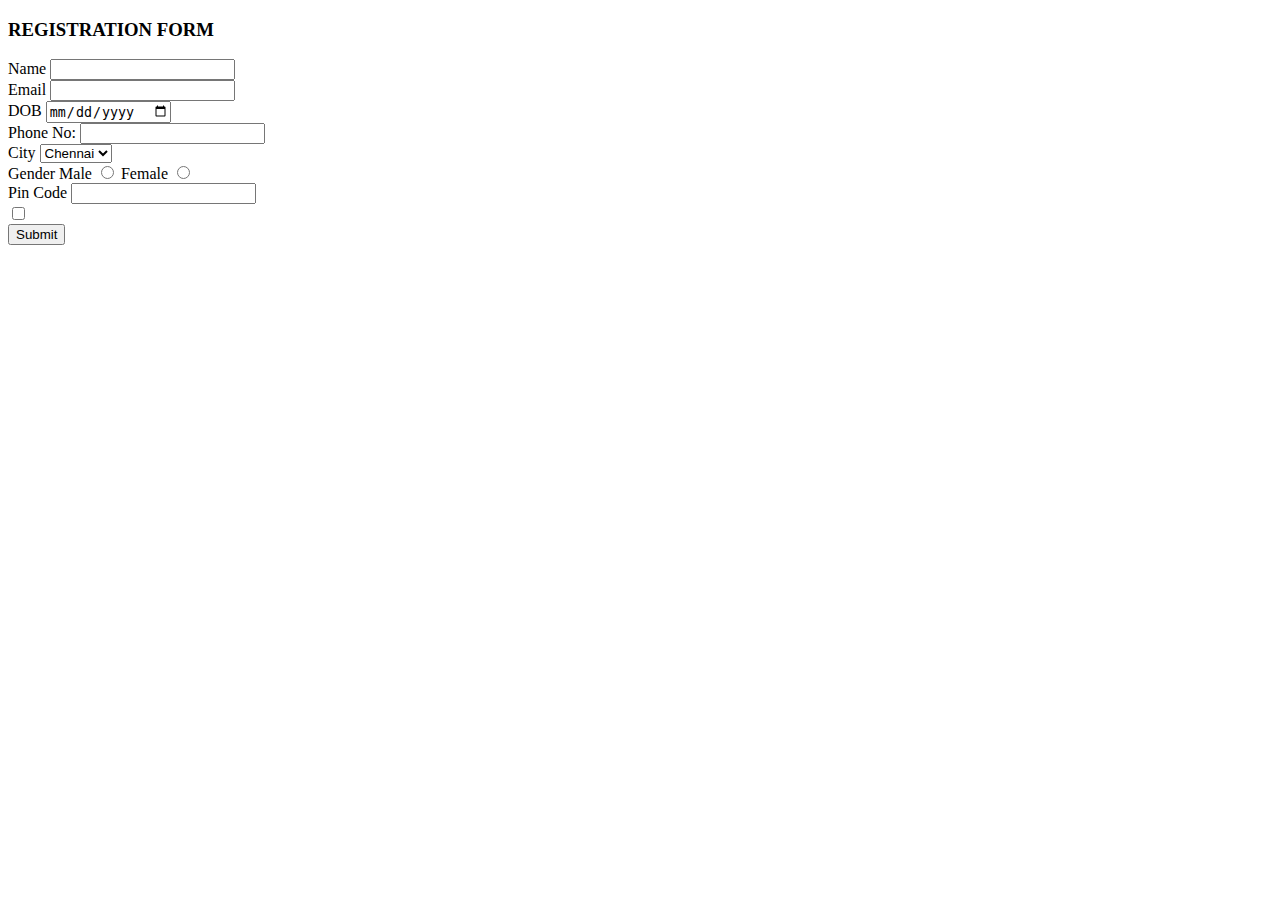
<file: index.html>
<!DOCTYPE html>
<html lang="en">
<head>
    <meta charset="UTF-8">
    <meta name="viewport" content="width=device-width, initial-scale=1.0">
    <title>HTML Fields</title>
</head>
<body>
    
    <h3>REGISTRATION FORM</h3>
    
    

    <form>
        <div>
            <label for="">Name</label>
            <input type="text" name="firstname" id="firstname">
        </div>
       
        <div>
            <label for="">Email</label>
            <input type="email" name="email" id="email">
        </div>

        <div>
            <label for="">DOB</label>
            <input type="date" name="" id="">
        </div>

        <div>
            <label for="">Phone No:</label>
            <input type="tel" name="mobile" id="mobile">
        </div>

        <div>
            <label for="">City</label>
            <select name="city">
                <option value="">Chennai</option>
                <option value="">Madurai</option>
                <option value="">Trichy</option>
                <option value="">Salem</option>
            </select>
        </div>
        <div>
            <label for="">Gender</label>
            Male <input type="radio" name="gender" id="">
            Female <input type="radio" name="gender" id="">
        </div>
        <div>
            <label for="">Pin Code</label>
            <input type="number" name="" id="">
        </div>

        <label for=""></label>
        <input type="checkbox" name="terms" id="">
        <div>
            <input type="submit">
        </div>
    </form>
</file>
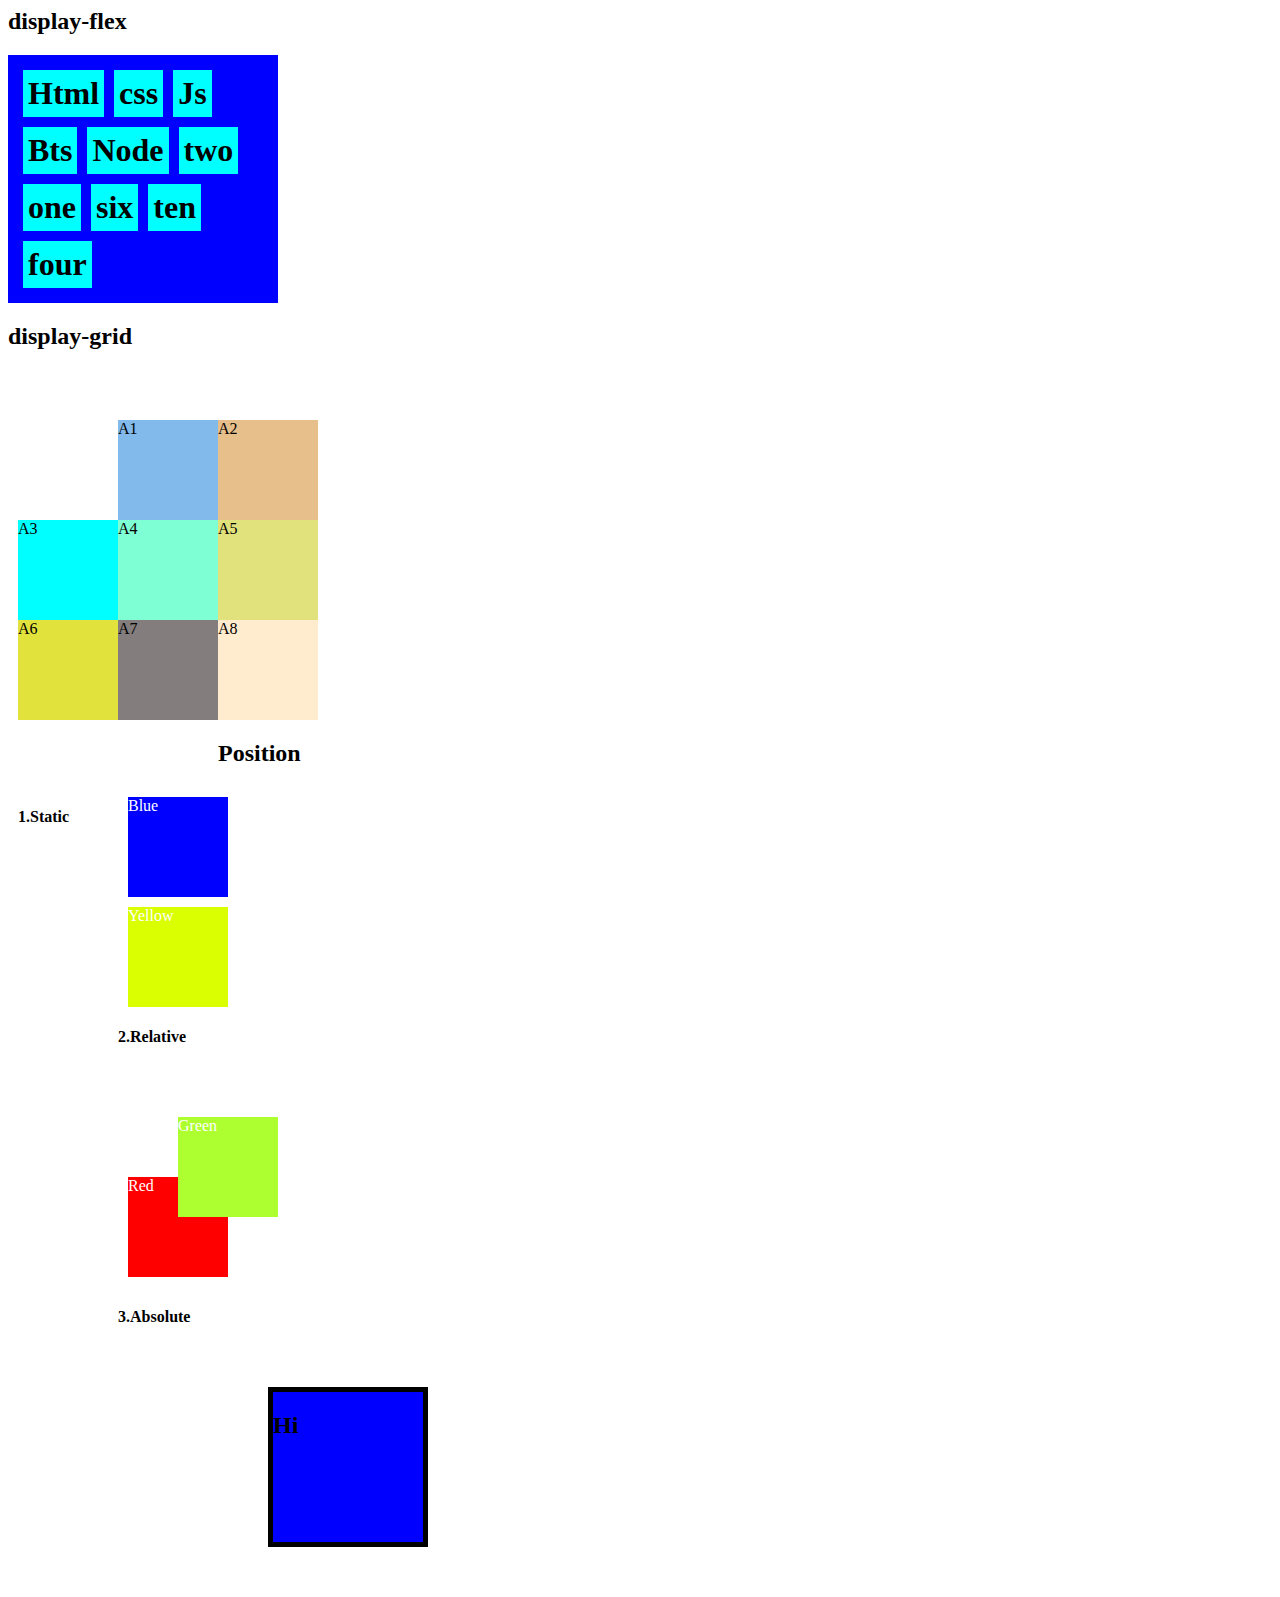
<file: display.html>
<style>
    h1{
        background-color: aqua;
        margin: 5px;
        padding: 5px;
    }
    .container1{
        display: flex;
        flex-direction: row;
        background-color: blue;
        padding: 10px;
        width:250px;
        flex-wrap: wrap;
    }
    .container2{
        display:grid;
        grid-template-columns: 100px 100px 100px;
        grid-template-rows: 100px 100px 100px;
        padding: 10px;
        padding-top: 50px;
    }
    .one{
        background-color: rgb(130, 186, 235);
    }
    .two{
        background-color: rgb(231, 191, 139);
    }
    .three{
        background-color: aqua;
    }
    .four{
        background-color: aquamarine;
    }
    .five{
        background-color: rgb(226, 226, 125);
    }
    .six{
        background-color: rgb(226, 226, 60);
    }
    .seven{
        background-color: rgb(131, 125, 125);
    }
    .eight{
        background-color: blanchedalmond;
    }
    .container3{
           color: white;
           
    }
    .blue{
        background-color: blue;
        height: 100px;
        width: 100px;
        margin: 10px;
        position: static;
    }    
    .yellow{
        background-color: rgb(217, 255, 0);
        height: 100px;
        width: 100px;
        margin: 10px;
        position: static;
       
    }
    .green{
        background-color:greenyellow;
        height: 100px;
        width: 100px;
        margin: 10px;
        position:relative;
        left: 50px;
        top: 50px;
        z-index:5;
    }
    .red{
        background-color: red;
        height: 100px;
        width: 100px;
        margin: 10px;
        position:static;
        z-index: 2;
    }
    .container4{
        margin-top: 100px;
        margin-left: 50px;
        border:solid black 5px;
        background-color: blue;
        width: 150px;
        height: 150px;
        position: relative;
    }
    .h2{
        position:absolute;
        left: 50px;
        top: 50px;
    }
    .h5{
        position: fixed;
        font: size 50px;
        left: 100px;
        top: 100px;
    
    }
</style>


<h2>display-flex</h2>
<div class="container1">
    <h1>Html</h1>
    <h1>css</h1>
    <h1>Js</h1>
    <h1>Bts</h1>
    <h1>Node</h1>
    <h1>two</h1>
    <h1>one</h1>
    <h1>six</h1>
    <h1>ten</h1>
    <h1>four</h1>

</div>

<body>
    <h2>display-grid</h2>
<div class="container2">
    <p>
    <div class="one">A1</div>
    <div class="two">A2</div>
    <div class="three">A3</div>
    <div class="four">A4</div>
    <div class="five">A5</div>
    <div class="six">A6</div>
    <div class="seven">A7</div>
    <div class="eight">A8</div>
    </p>

    <p>
        <h2>Position</h2>
        <h4>1.Static</h4>
        <div class="container3">
           <div class="blue">Blue</div>
           <div class="yellow">Yellow</div>
           <h4 style="color: black;">2.Relative</h4> 
           <div class="green">Green</div>
           <div class="red">Red</div>
        </div>
    </p>
    
    <p>
      <h4>3.Absolute</h4>  
      <div class="container4">
        <div>
        <h2>Hi</h2>
        </div>
      </div>
    </p>

       
</div>
</body>
</file>
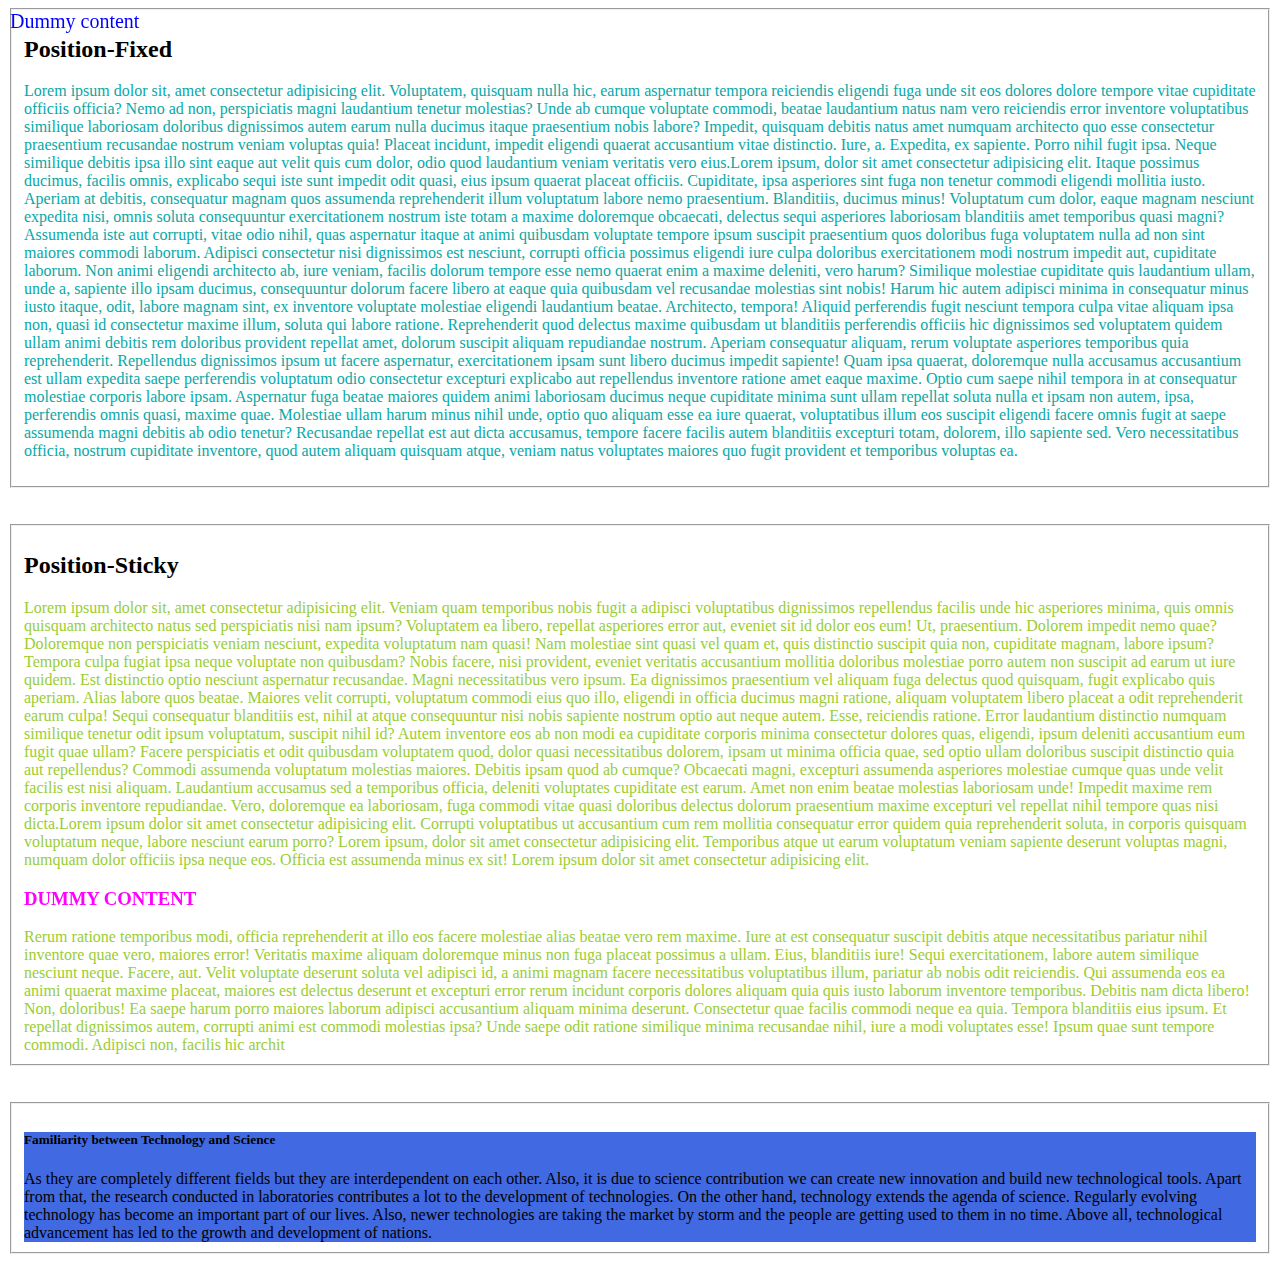
<file: fd&st.html>
<!DOCTYPE html>
<html lang="en">
<head>
    <meta charset="UTF-8">
    <meta name="viewport" content="width=device-width, initial-scale=1.0">
    <title>Position</title>
    <style>
        .fixed-header{
            position: fixed;
            color: blue;
            font-size: 20px;
            left:0;
            top: 0;
            width: 100%;
            border: 50px;
            padding: 10px;
            z-index: 1000;
        }
        
        p{
            color: rgb(7, 168, 168);
        }
        h3{
            position: sticky;
            color: fuchsia;
            left: 500px;
            top: 500px;
        }
        p1{
            color: yellowgreen;
        }
        .container{
            background-color: royalblue;
        }
        @media screen and(min-width:300px){
        
        } 
            
        
        </style>
</head>
<body>
    <fieldset>
        <div class="fixed-header">Dummy content</div>
    <h2>Position-Fixed</h2>
    <div>
        <p>Lorem ipsum dolor sit, amet consectetur adipisicing elit. Voluptatem, quisquam nulla hic, earum aspernatur tempora reiciendis eligendi fuga unde sit eos dolores dolore tempore vitae cupiditate officiis officia? Nemo ad non, perspiciatis magni laudantium tenetur molestias? Unde ab cumque voluptate commodi, beatae laudantium natus nam vero reiciendis error inventore voluptatibus similique laboriosam doloribus dignissimos autem earum nulla ducimus itaque praesentium nobis labore? Impedit, quisquam debitis natus amet numquam architecto quo esse consectetur praesentium recusandae nostrum veniam voluptas quia! Placeat incidunt, impedit eligendi quaerat accusantium vitae distinctio. Iure, a. Expedita, ex sapiente. Porro nihil fugit ipsa. Neque similique debitis ipsa illo sint eaque aut velit quis cum dolor, odio quod laudantium veniam veritatis vero eius.Lorem ipsum, dolor sit amet consectetur adipisicing elit. Itaque possimus ducimus, facilis omnis, explicabo sequi iste sunt impedit odit quasi, eius ipsum quaerat placeat officiis. Cupiditate, ipsa asperiores sint fuga non tenetur commodi eligendi mollitia iusto. Aperiam at debitis, consequatur magnam quos assumenda reprehenderit illum voluptatum labore nemo praesentium. Blanditiis, ducimus minus! Voluptatum cum dolor, eaque magnam nesciunt expedita nisi, omnis soluta consequuntur exercitationem nostrum iste totam a maxime doloremque obcaecati, delectus sequi asperiores laboriosam blanditiis amet temporibus quasi magni? Assumenda iste aut corrupti, vitae odio nihil, quas aspernatur itaque at animi quibusdam voluptate tempore ipsum suscipit praesentium quos doloribus fuga voluptatem nulla ad non sint maiores commodi laborum. Adipisci consectetur nisi dignissimos est nesciunt, corrupti officia possimus eligendi iure culpa doloribus exercitationem modi nostrum impedit aut, cupiditate laborum. Non animi eligendi architecto ab, iure veniam, facilis dolorum tempore esse nemo quaerat enim a maxime deleniti, vero harum? Similique molestiae cupiditate quis laudantium ullam, unde a, sapiente illo ipsam ducimus, consequuntur dolorum facere libero at eaque quia quibusdam vel recusandae molestias sint nobis! Harum hic autem adipisci minima in consequatur minus iusto itaque, odit, labore magnam sint, ex inventore voluptate molestiae eligendi laudantium beatae. Architecto, tempora! Aliquid perferendis fugit nesciunt tempora culpa vitae aliquam ipsa non, quasi id consectetur maxime illum, soluta qui labore ratione. Reprehenderit quod delectus maxime quibusdam ut blanditiis perferendis officiis hic dignissimos sed voluptatem quidem ullam animi debitis rem doloribus provident repellat amet, dolorum suscipit aliquam repudiandae nostrum. Aperiam consequatur aliquam, rerum voluptate asperiores temporibus quia reprehenderit. Repellendus dignissimos ipsum ut facere aspernatur, exercitationem ipsam sunt libero ducimus impedit sapiente! Quam ipsa quaerat, doloremque nulla accusamus accusantium est ullam expedita saepe perferendis voluptatum odio consectetur excepturi explicabo aut repellendus inventore ratione amet eaque maxime. Optio cum saepe nihil tempora in at consequatur molestiae corporis labore ipsam. Aspernatur fuga beatae maiores quidem animi laboriosam ducimus neque cupiditate minima sunt ullam repellat soluta nulla et ipsam non autem, ipsa, perferendis omnis quasi, maxime quae. Molestiae ullam harum minus nihil unde, optio quo aliquam esse ea iure quaerat, voluptatibus illum eos suscipit eligendi facere omnis fugit at saepe assumenda magni debitis ab odio tenetur? Recusandae repellat est aut dicta accusamus, tempore facere facilis autem blanditiis excepturi totam, dolorem, illo sapiente sed. Vero necessitatibus officia, nostrum cupiditate inventore, quod autem aliquam quisquam atque, veniam natus voluptates maiores quo fugit provident et temporibus voluptas ea.</p>
    </div></fieldset><br><br>
    <fieldset>
    <h2>Position-Sticky</h2>
    <div>
        <p1>Lorem ipsum dolor sit, amet consectetur adipisicing elit. Veniam quam temporibus nobis fugit a adipisci voluptatibus dignissimos repellendus facilis unde hic asperiores minima, quis omnis quisquam architecto natus sed perspiciatis nisi nam ipsum? Voluptatem ea libero, repellat asperiores error aut, eveniet sit id dolor eos eum! Ut, praesentium. Dolorem impedit nemo quae? Doloremque non perspiciatis veniam nesciunt, expedita voluptatum nam quasi! Nam molestiae sint quasi vel quam et, quis distinctio suscipit quia non, cupiditate magnam, labore ipsum? Tempora culpa fugiat ipsa neque voluptate non quibusdam? Nobis facere, nisi provident, eveniet veritatis accusantium mollitia doloribus molestiae porro autem non suscipit ad earum ut iure quidem. Est distinctio optio nesciunt aspernatur recusandae. Magni necessitatibus vero ipsum. Ea dignissimos praesentium vel aliquam fuga delectus quod quisquam, fugit explicabo quis aperiam. Alias labore quos beatae. Maiores velit corrupti, voluptatum commodi eius quo illo, eligendi in officia ducimus magni ratione, aliquam voluptatem libero placeat a odit reprehenderit earum culpa! Sequi consequatur blanditiis est, nihil at atque consequuntur nisi nobis sapiente nostrum optio aut neque autem. Esse, reiciendis ratione. Error laudantium distinctio numquam similique tenetur odit ipsum voluptatum, suscipit nihil id? Autem inventore eos ab non modi ea cupiditate corporis minima consectetur dolores quas, eligendi, ipsum deleniti accusantium eum fugit quae ullam? Facere perspiciatis et odit quibusdam voluptatem quod, dolor quasi necessitatibus dolorem, ipsam ut minima officia quae, sed optio ullam doloribus suscipit distinctio quia aut repellendus? Commodi assumenda voluptatum molestias maiores. Debitis ipsam quod ab cumque? Obcaecati magni, excepturi assumenda asperiores molestiae cumque quas unde velit facilis est nisi aliquam. Laudantium accusamus sed a temporibus officia, deleniti voluptates cupiditate est earum. Amet non enim beatae molestias laboriosam unde! Impedit maxime rem corporis inventore repudiandae. Vero, doloremque ea laboriosam, fuga commodi vitae quasi doloribus delectus dolorum praesentium maxime excepturi vel repellat nihil tempore quas nisi dicta.Lorem ipsum dolor sit amet consectetur adipisicing elit. Corrupti voluptatibus ut accusantium cum rem mollitia consequatur error quidem quia reprehenderit soluta, in corporis quisquam voluptatum neque, labore nesciunt earum porro? Lorem ipsum, dolor sit amet consectetur adipisicing elit. Temporibus atque ut earum voluptatum veniam sapiente deserunt voluptas magni, numquam dolor officiis ipsa neque eos. Officia est assumenda minus ex sit! Lorem ipsum dolor sit amet consectetur adipisicing elit.</p1><h3>DUMMY CONTENT</h3><p1>Rerum ratione temporibus modi, officia reprehenderit at illo eos facere molestiae alias beatae vero rem maxime. Iure at est consequatur suscipit debitis atque necessitatibus pariatur nihil inventore quae vero, maiores error! Veritatis maxime aliquam doloremque minus non fuga placeat possimus a ullam. Eius, blanditiis iure! Sequi exercitationem, labore autem similique nesciunt neque. Facere, aut. Velit voluptate deserunt soluta vel adipisci id, a animi magnam facere necessitatibus voluptatibus illum, pariatur ab nobis odit reiciendis. Qui assumenda eos ea animi quaerat maxime placeat, maiores est delectus deserunt et excepturi error rerum incidunt corporis dolores aliquam quia quis iusto laborum inventore temporibus. Debitis nam dicta libero! Non, doloribus! Ea saepe harum porro maiores laborum adipisci accusantium aliquam minima deserunt. Consectetur quae facilis commodi neque ea quia. Tempora blanditiis eius ipsum. Et repellat dignissimos autem, corrupti animi est commodi molestias ipsa? Unde saepe odit ratione similique minima recusandae nihil, iure a modi voluptates esse! Ipsum quae sunt tempore commodi. Adipisci non, facilis hic archit</p1>
    </div></fieldset><br><br>
    <fieldset>
        <div class="container">
          <h5>Familiarity between Technology and Science</h5> 
          <p2>As they are completely different fields but they are interdependent on each other. Also, it is due to science contribution we can create new innovation and build new technological tools. Apart from that, the research conducted in laboratories contributes a lot to the development of technologies. On the other hand, technology extends the agenda of science.
           <p2>Regularly evolving technology has become an important part of our lives. Also, newer technologies are taking the market by storm and the people are getting used to them in no time. Above all, technological advancement has led to the growth and development of nations.</p2>
          </p2> 
        </div>
    </fieldset>
</body>
</html>
</file>
